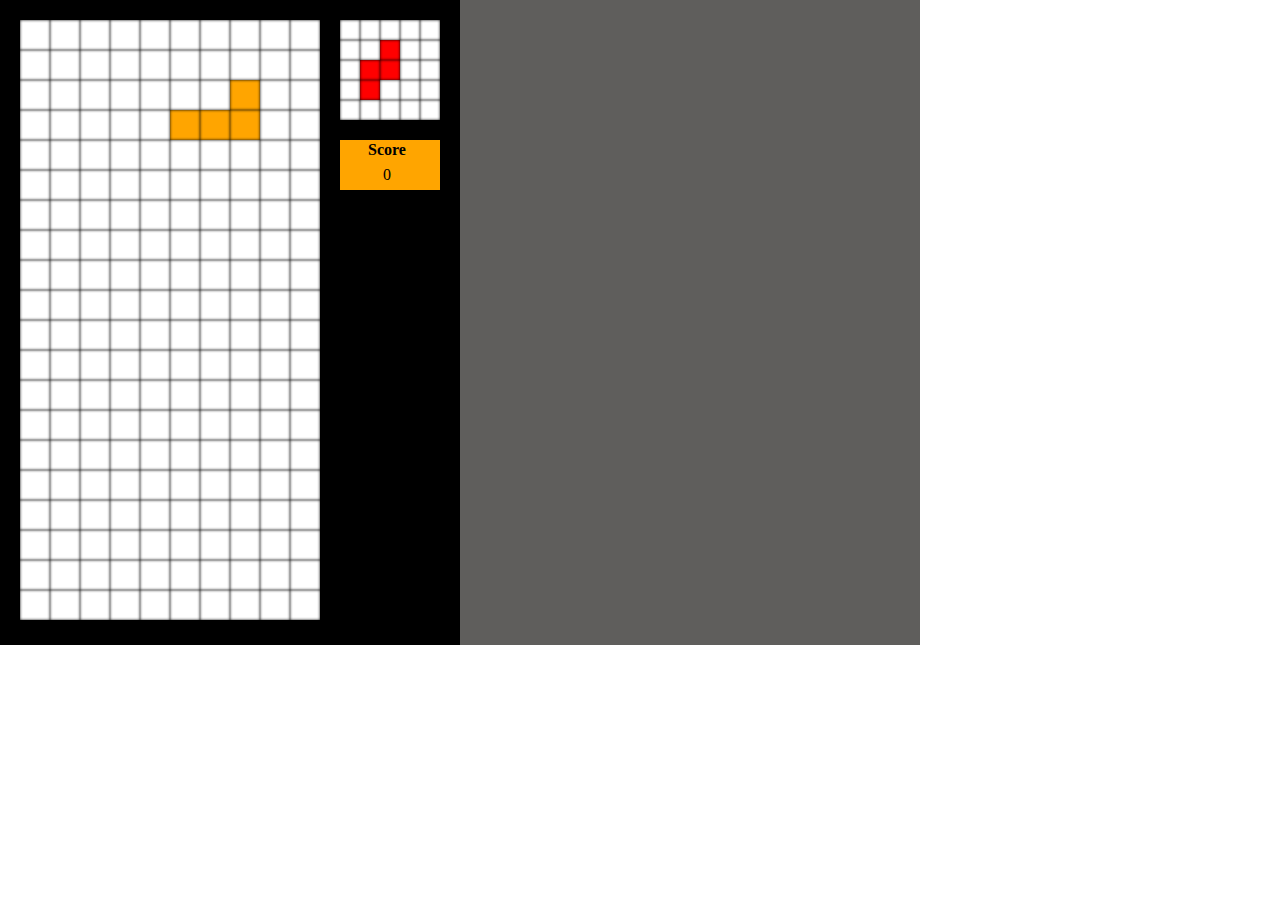
<file: Tetris/Tetris/index.html>
﻿<!DOCTYPE html>
<html xmlns="http://www.w3.org/1999/xhtml">
<head>
    <title></title>
    <link href="styles/style.css" rel="stylesheet" />
    <script src="scripts/jQuery-1.10.1.js"></script>
</head>
<body>
    <div id="container"></div>
    <script src="scripts/object.js"></script>
    <script src="scripts/script.js"></script>
    <script src="scripts/engine.js"></script>
    <script>
        Engine.startGame();
    </script>
</body>
</html>
</file>
<file: Tetris/Tetris/styles/style.css>
﻿body, div, ul, li, table, tr, td {
    padding: 0;
    margin: 0;
}

#container {
    padding: 20px;
    width: 420px;
    height: 605px;
    background-color: black;
    float: left;
}

ul#statsContainer {
    float: right;
    list-style-type: none;
}

li {
    margin-bottom: 20px;
}

div#tableContainer {
    width: 300px;
    height: 600px;
    float: left;
}

li#nextFigureContainer {
    width: 100px;
    height: 100px;
    background-color: green;
}

li#scoreContainer {
    color: black;
    background-color: orange;
    padding-left:27px;
}

    li#scoreContainer table {
        border-collapse: collapse;
    }

        li#scoreContainer table th {
            font-family: Comic Sans MS;
        }

        li#scoreContainer table td {
            text-align:center;
            -moz-box-shadow: none;
            -webkit-box-shadow: none;
            box-shadow: none;
            background-color: orange;
            border: none;
            font-family: Comic Sans MS;
        }

li#levelContainer {
    width: 100px;
    height: 50px;
    background-color: purple;
}

table {
    border-collapse: collapse;
    border: none;
}

tr {
    border: none;
}

td {
    background-color: white;
    -moz-box-shadow: inset 0 0 3px #000000;
    -webkit-box-shadow: inset 0 0 3px #000000;
    box-shadow: inset 0 0 3px #000000;
    width: 30px;
    height: 30px;
}

#nextFigureContainer table tr td {
    background: none repeat scroll 0 0 yellow;
    height: 20px;
}
/*local storage*/
#storage {
    width: 460px;
    height: 645px;
    float: left;
    overflow: hidden;
    background: #5f5e5c;
    position: relative;
}

    #storage li {
        width: 420px;
        margin: 0;
        border-bottom: 3px solid #5f5e5c;
    }

        #storage li:after {
            display: block;
            content: "";
            clear: both;
        }

    #storage button {
        display: block;
        margin: 20px auto;
        height: 50px;
        width: 150px;
        padding-bottom: 5px;
        border: 3px solid blue;
        border-radius: 10px;
        font-weight: bold;
        font-size: 25px;
        background: #0a7aa6;
        color: #ffbe73;
        font-family: Comic Sans MS;
    }

    #storage label {
        display: block;
        width: 200px;
        font-family: Comic Sans MS;
        font-weight: bold;
        color: #ffbe73;
        margin: 10px auto;
        font-size: 20px;
        text-align: center;
    }

    #storage input {
        display: block;
        margin: 10px auto;
        height: 30px;
        width: 150px;
        border: 3px solid darkgreen;
        border-radius: 10px;
        font-size: 17px;
        font-weight: bold;
        font-family: Comic Sans MS;
        background: #d9d3c1;
    }

#scores {
    width: 360px;
    margin-left: 25px;
    list-style: none;
    margin-top: 20px;
}

.position, .playerName, .playerScores {
    display: block;
    height: 30px;
    text-align: center;
    float: left;
    font-size: 20px;
    font-weight: bold;
    font-family: Comic Sans MS;
    border-left: 3px solid #5f5e5c;
}

.position {
    color: #d94e41;
    background: #f2f0f1;
    width: 90px;
}

.playerName {
    color: #9ad9cd;
    background: #ff8900;
    width: 140px;
}

.playerScores {
    color: #262626;
    width: 170px;
    background: #ffb800;
}

.error {
    background: none repeat scroll 0 0 white;
    border: 1px solid white;
    border-radius: 20px 20px 20px 20px;
    color: red;
    font-family: comic sans ms;
    font-weight: bold;
    left: 39px;
    position: absolute;
    text-align: center;
    top: 31px;
    width: 88px;
    padding: 5px;
}

.arrow-right {
    border-bottom: 12px solid transparent;
    border-left: 20px solid white;
    border-top: 14px solid transparent;
    height: 0;
    left: 91px;
    position: absolute;
    top: 20px;
    width: 0;
}

.twitter-hashtag-button {
    position: relative;
    left: 40%;
}

#playerName {
    text-align:center;
}
</file>
